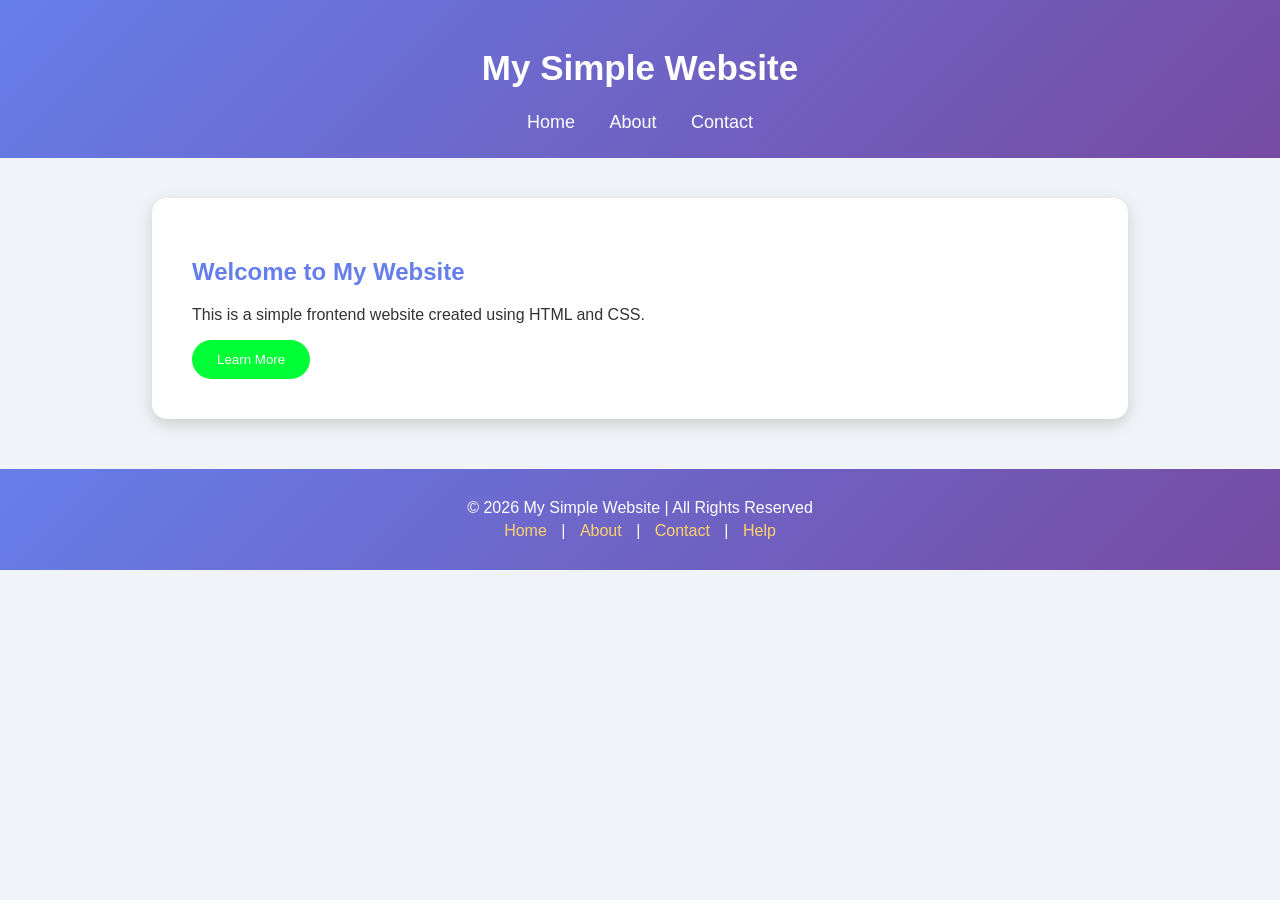
<file: index.html>
<!DOCTYPE html>
<html>
<head>
    <title>My Website - Home</title>
    <link rel="stylesheet" href="style.css">
</head>

<body>

<header>
    <h1>My Simple Website</h1>

    <nav>
        <a href="index.html">Home</a>
        <a href="about.html">About</a>
        <a href="contact.html">Contact</a>
    </nav>
</header>


<section>
    <h2>Welcome to My Website</h2>

    <p>
        This is a simple frontend website created using HTML and CSS.
    </p>

    <button>Learn More</button>

</section>


<footer>

<p>
    © 2026 My Simple Website | All Rights Reserved
</p>

<p>

    <a href="index.html">Home</a> |
    <a href="about.html">About</a> |
    <a href="contact.html">Contact</a> |
    <a href="help.html">Help</a>

</p>

</footer>


</body>
</html>
</file>
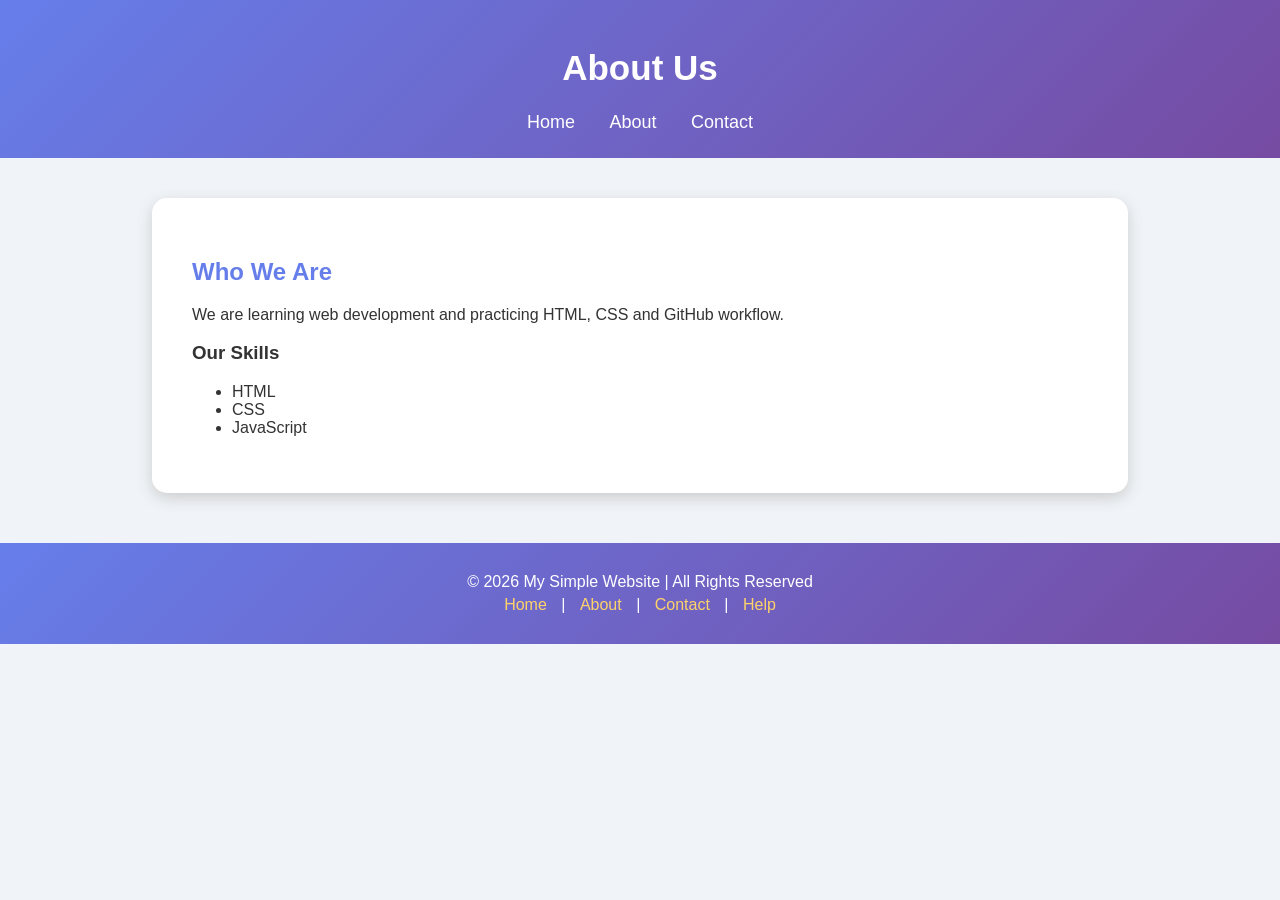
<file: about.html>
<!DOCTYPE html>
<html>

<head>
    <title>About Us</title>
    <link rel="stylesheet" href="style.css">
</head>


<body>


<header>

<h1>About Us</h1>


<nav>
    <a href="index.html">Home</a>
    <a href="about.html">About</a>
    <a href="contact.html">Contact</a>
</nav>


</header>



<section>

<h2>Who We Are</h2>

<p>
    We are learning web development and practicing HTML,
    CSS and GitHub workflow.
</p>


<h3>Our Skills</h3>

<ul>

<li>HTML</li>
<li>CSS</li>
<li>JavaScript</li>

</ul>


</section>



<footer>

<p>
    © 2026 My Simple Website | All Rights Reserved
</p>

<p>

    <a href="index.html">Home</a> |
    <a href="about.html">About</a> |
    <a href="contact.html">Contact</a> |
    <a href="help.html">Help</a>

</p>

</footer>


</body>

</html>
</file>
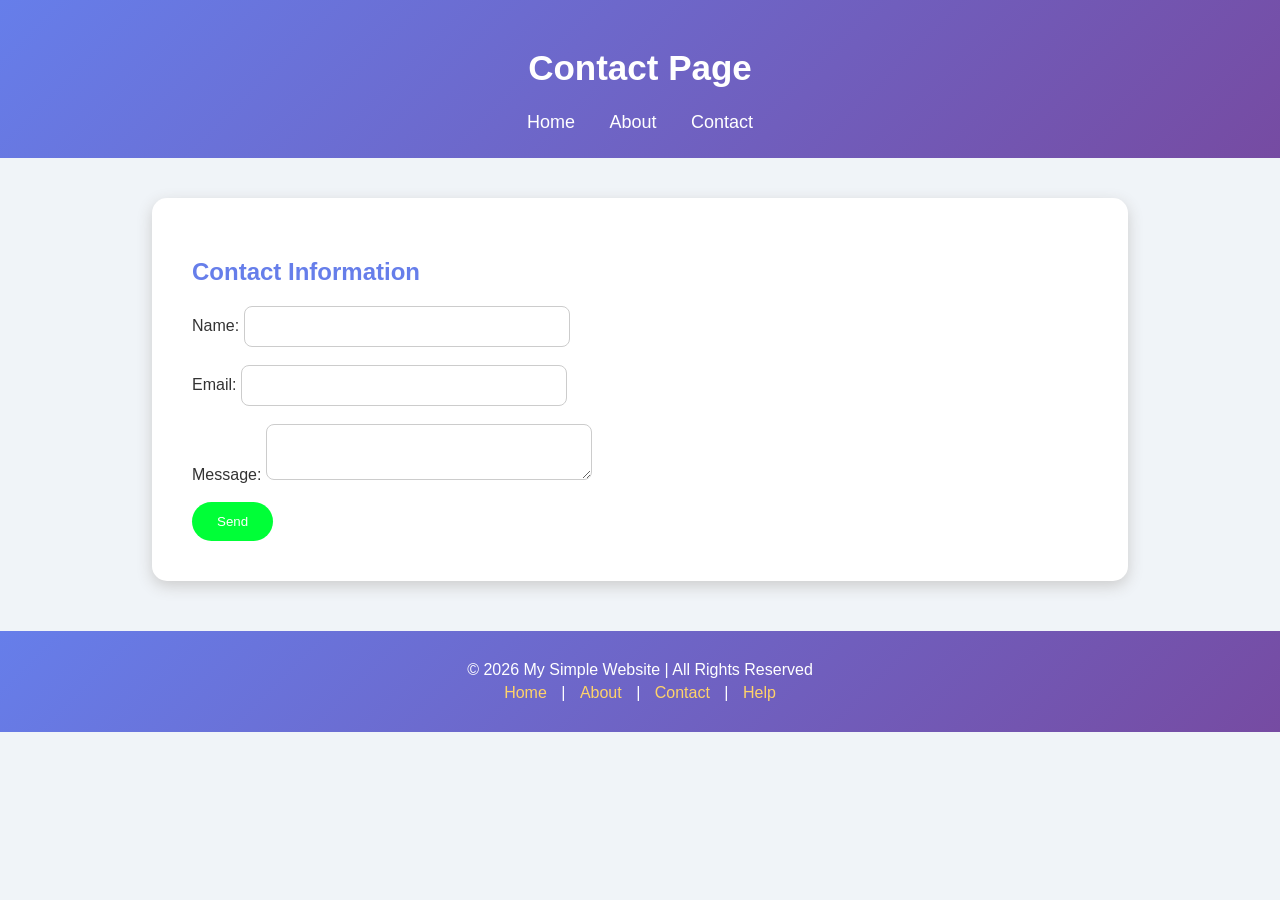
<file: contact.html>
<!DOCTYPE html>
<html>


<head>

<title>Contact Us</title>

<link rel="stylesheet" href="style.css">

</head>


<body>


<header>

<h1>Contact Page</h1>


<nav>

<a href="index.html">Home</a>

<a href="about.html">About</a>

<a href="contact.html">Contact</a>

</nav>


</header>



<section>


<h2>Contact Information</h2>


<form>


<label>Name:</label>

<input type="text">


<br><br>


<label>Email:</label>

<input type="email">


<br><br>


<label>Message:</label>

<textarea></textarea>


<br><br>


<button type="submit">
Send
</button>


</form>


</section>



<footer>

<p>
    © 2026 My Simple Website | All Rights Reserved
</p>

<p>

    <a href="index.html">Home</a> |
    <a href="about.html">About</a> |
    <a href="contact.html">Contact</a> |
    <a href="help.html">Help</a>

</p>

</footer>


</body>

</html>
</file>
<file: style.css>
body {

    font-family: 'Segoe UI', sans-serif;
    margin: 0;
    background-color: #f0f4f8;
    color: #333;

}



header {

    background: linear-gradient(135deg, #667eea, #764ba2);
    color: white;
    padding: 25px;
    text-align: center;

}



header h1 {

    font-size: 35px;

}



nav {

    margin-top: 20px;

}



nav a {

    color: white;
    text-decoration: none;
    margin: 15px;
    font-size: 18px;

}



nav a:hover {

    color: #ffd369;

}



section {

    background-color: white;

    width: 70%;

    margin: 40px auto;

    padding: 40px;

    border-radius: 15px;

    box-shadow: 0px 5px 15px #ccc;

}



h2 {

    color: #667eea;

}



button {

    background-color: #00ff37;

    color:white;

    border:none;

    padding:12px 25px;

    border-radius:20px;

    cursor:pointer;

}



button:hover {

    background-color:#ee5253;

}



input, textarea {

    padding:12px;

    width:300px;

    border:1px solid #ccc;

    border-radius:8px;

}



footer {

    background: linear-gradient(135deg, #667eea, #764ba2);

    color: white;

    text-align: center;

    padding: 25px 10px;

    margin-top: 50px;

    font-size: 16px;

}



footer p {

    margin: 5px;

}



footer a {

    color: #ffd369;

    text-decoration: none;

    margin: 0 10px;

}



footer a:hover {

    color: white;

}
</file>
